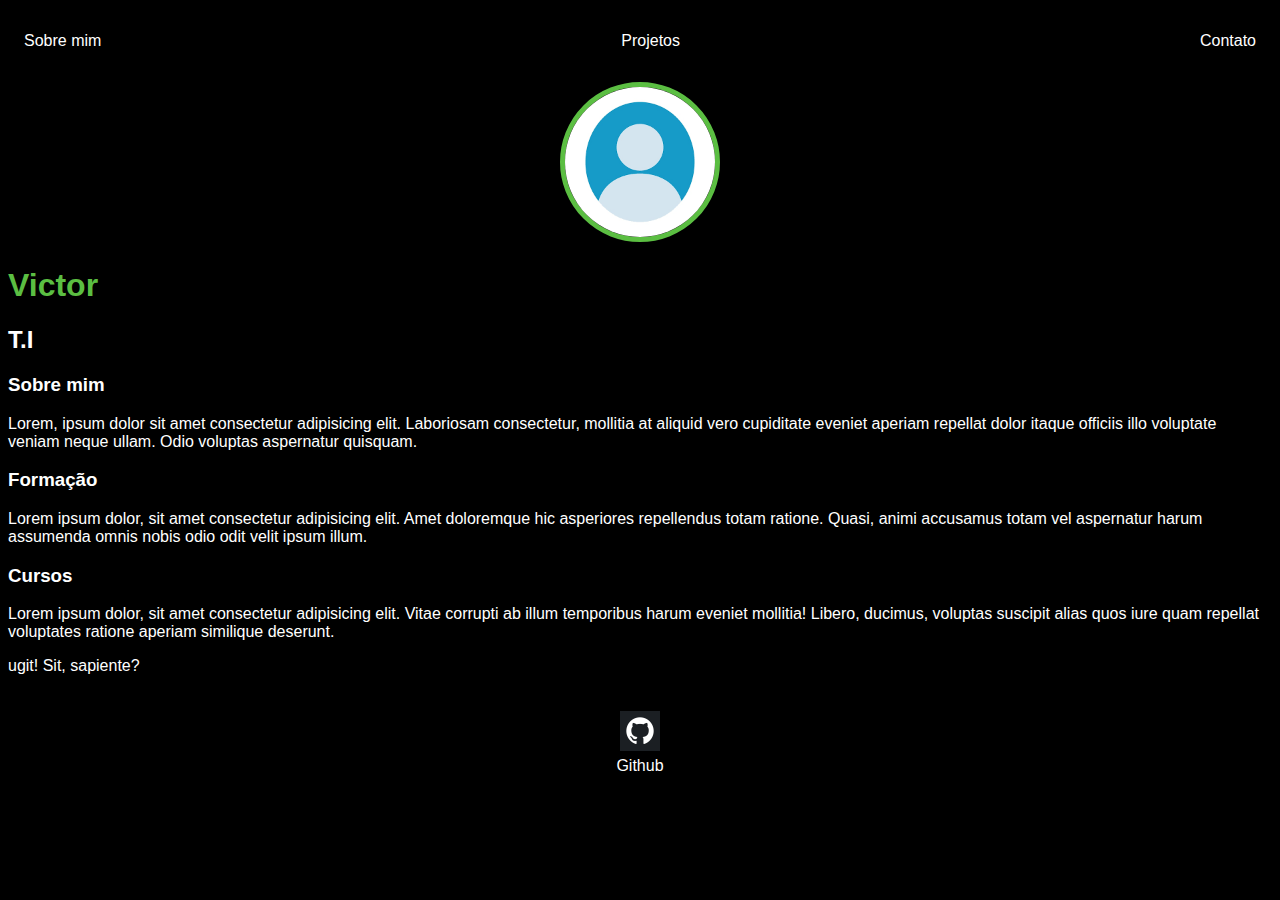
<file: HTML/index.html>
<!DOCTYPE html>
<html lang="pt-br">
<head>
    <meta charset="UTF-8">
    <meta name="viewport" content="width=device-width, initial-scale=1.0">
    <title>SITE - PESSOAL</title>
    <link rel="stylesheet" href="index.css">
</head>
<body>
    <nav>
        <ul>
            <li>
                <a href="index.html">Sobre mim</a>
            </li>
            <li>
                <a href="projetos.html">Projetos</a>
            </li>
            <li>
                <a href="contato.html">Contato</a>
            </li>
        </ul>
    </nav>
    <header>
        <div class="center">
            <img src="./IMG/images.png" alt="">
        </div>
    </header>
    <h1>Victor</h1>
    <h2>T.I</h2>
    <h3>Sobre mim</h3>
    <p>Lorem, ipsum dolor sit amet consectetur adipisicing elit. Laboriosam consectetur, mollitia at aliquid vero cupiditate eveniet aperiam repellat dolor itaque officiis illo voluptate veniam neque ullam. Odio voluptas aspernatur quisquam.</p>
    <h3>Formação</h3>
    <p>Lorem ipsum dolor, sit amet consectetur adipisicing elit. Amet doloremque hic asperiores repellendus totam ratione. Quasi, animi accusamus totam vel aspernatur harum assumenda omnis nobis odio odit velit ipsum illum.
    </p>
    <h3>Cursos</h3>
    <p>Lorem ipsum dolor, sit amet consectetur adipisicing elit. Vitae corrupti ab illum temporibus harum eveniet mollitia! Libero, ducimus, voluptas suscipit alias quos iure quam repellat voluptates ratione aperiam similique deserunt.</p>
    ugit! Sit, sapiente?
                </p>
            </section>
        </main>


        <footer>
            <a href="https://github.com/VictorPsh" target="_blank">
                <img src="IMG\github-6980894_1280.webp" alt="">
                <p>Github</p>
            </a>
        </footer>
    </div>  
</body>
</html>

</body>
</html>
</file>
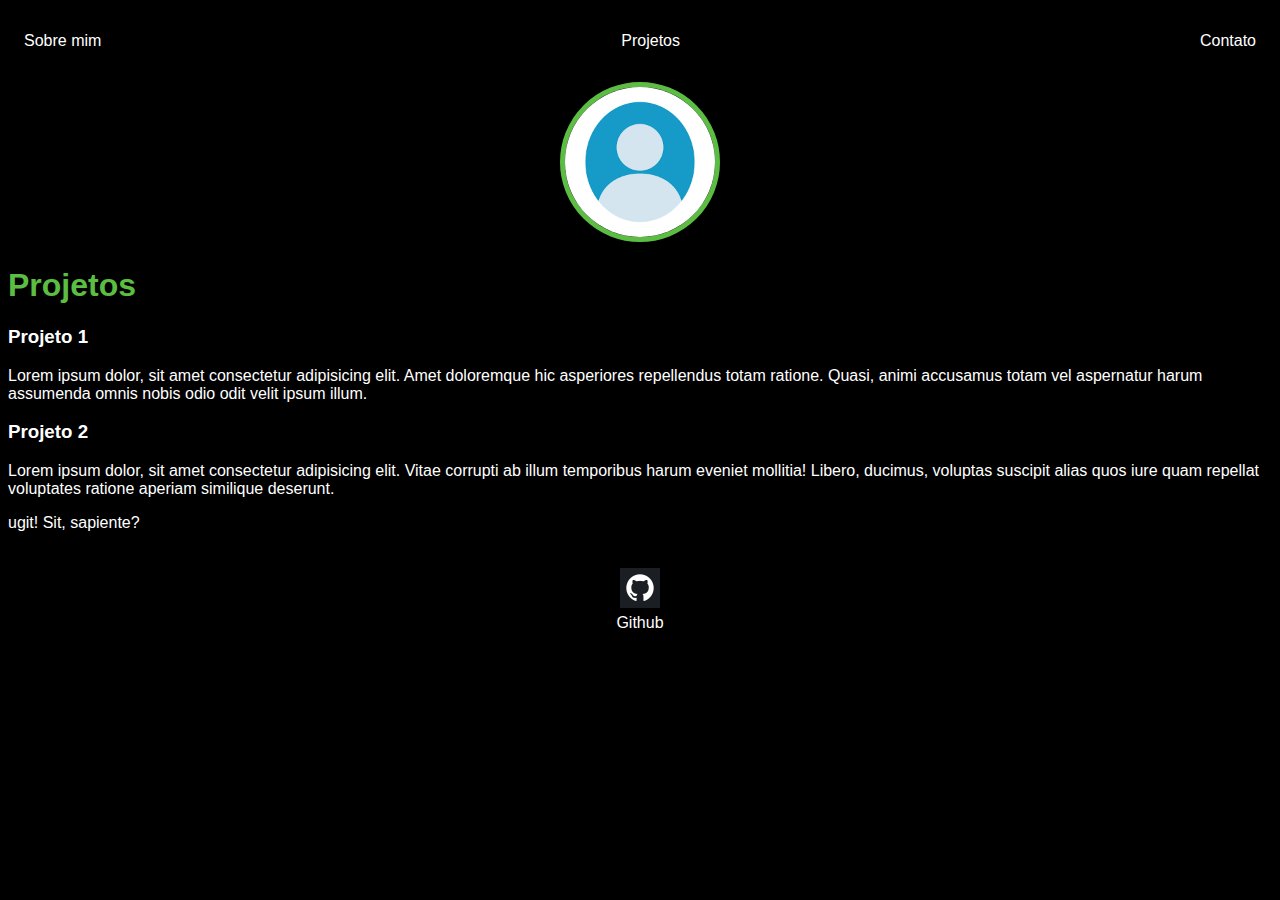
<file: HTML/projetos.html>
<!DOCTYPE html>
<html lang="pt-br">
<head>
    <meta charset="UTF-8">
    <meta name="viewport" content="width=device-width, initial-scale=1.0">
    <title>SITE - PESSOAL</title>
    <link rel="stylesheet" href="index.css">
</head>
<body>
    <nav>
        <ul>
            <li>
                <a href="index.html">Sobre mim</a>
            </li>
            <li>
                <a href="projetos.html">Projetos</a>
            </li>
            <li>
                <a href="contato.html">Contato</a>
            </li>
        </ul>
    </nav>
    <header>
        <div class="center">
            <img src="./IMG/images.png" alt="">
        </div>
    </header>
    <h1>Projetos</h1>
    <h3>Projeto 1</h3>
    <p>Lorem ipsum dolor, sit amet consectetur adipisicing elit. Amet doloremque hic asperiores repellendus totam ratione. Quasi, animi accusamus totam vel aspernatur harum assumenda omnis nobis odio odit velit ipsum illum.
    </p>
    <h3>Projeto 2</h3>
    <p>Lorem ipsum dolor, sit amet consectetur adipisicing elit. Vitae corrupti ab illum temporibus harum eveniet mollitia! Libero, ducimus, voluptas suscipit alias quos iure quam repellat voluptates ratione aperiam similique deserunt.</p>
    ugit! Sit, sapiente?
                </p>
            </section>
        </main>


        <footer>
            <a href="https://github.com/VictorPsh" target="_blank">
                <img src="IMG\github-6980894_1280.webp" alt="">
                <p>Github</p>
            </a>
        </footer>
    </div>  
</body>
</html>

</body>
</html>
</file>
<file: HTML/index.css>
body {
    background-color: black;
    color: white;
    font-family: Arial, Helvetica, sans-serif;
}


ul {
    display: flex;
    justify-content: space-between;
    list-style-type: none;
    align-items: center;
    padding: 16px;
}


a {
    color: white;
    text-decoration: none;
}


header img{
    width: 150px;
    height: 150px;
    border-radius: 50%;
    border: 5px solid #5bbe42;
}


.center {
    text-align: center;
}


h1 {
    color: #5bbe42;
}


footer img {
    width: 40px;
    height: 40px;
}


footer {
    display: flex;
    justify-content: center;
}


footer a {
    margin: 20px;
    text-align: center;
}


footer p {
    margin-top: 2px;
}


.container {
    padding: 0px 50px;
}


nav a:hover {
    color: #5bbe42;
}
</file>
